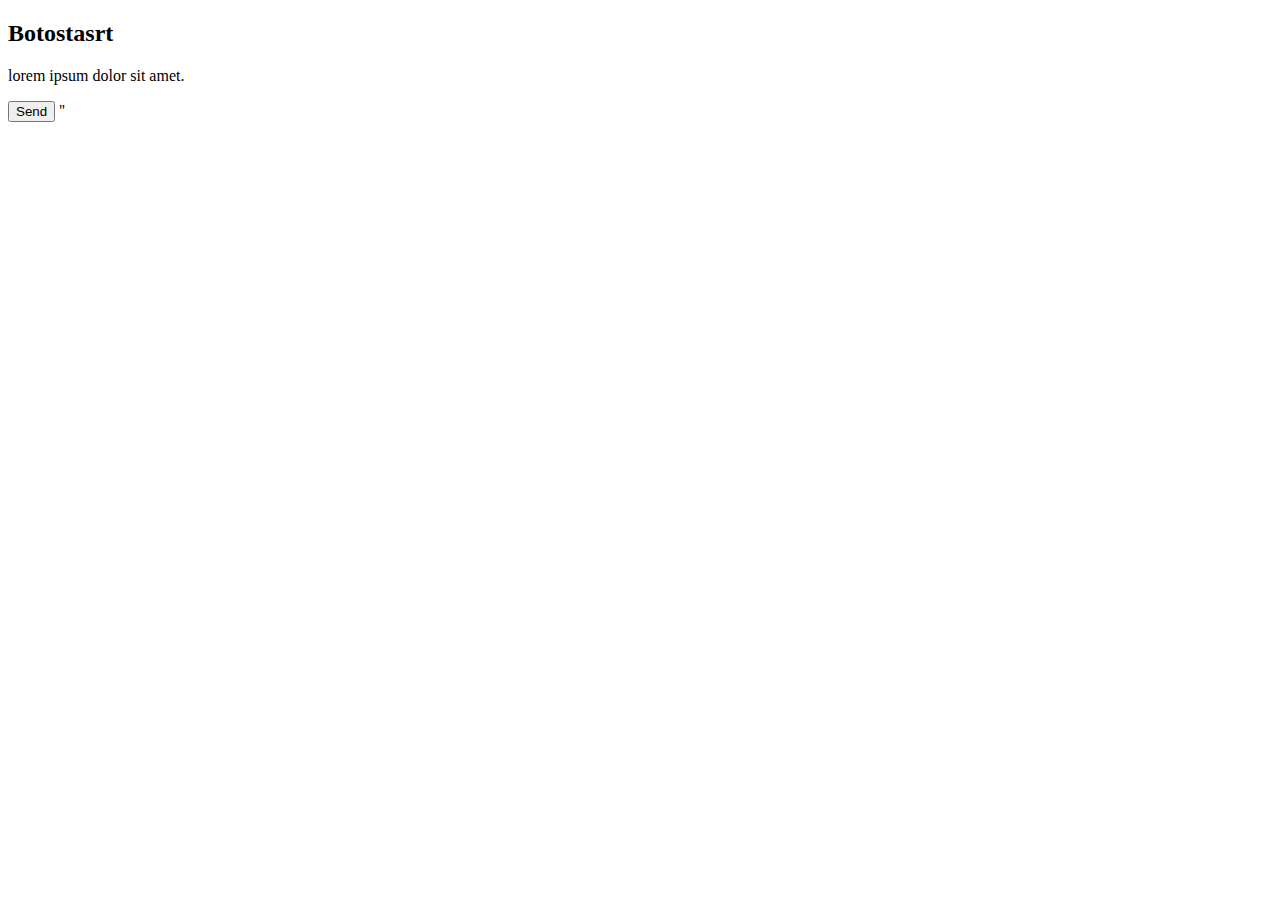
<file: index.html>
<!DOCTYPE html>
<html lang="en">
<head>
    <meta charset="UTF-8">
    <meta name="viewport" content="width=device-width, initial-scale=1.0">
    <title>Document</title>
</head>
<body>
    <h2>Botostasrt</h2>
    <p>
        lorem ipsum dolor sit amet.
    </p>
    <button>Send</button>
</body>
</html>''
</file>
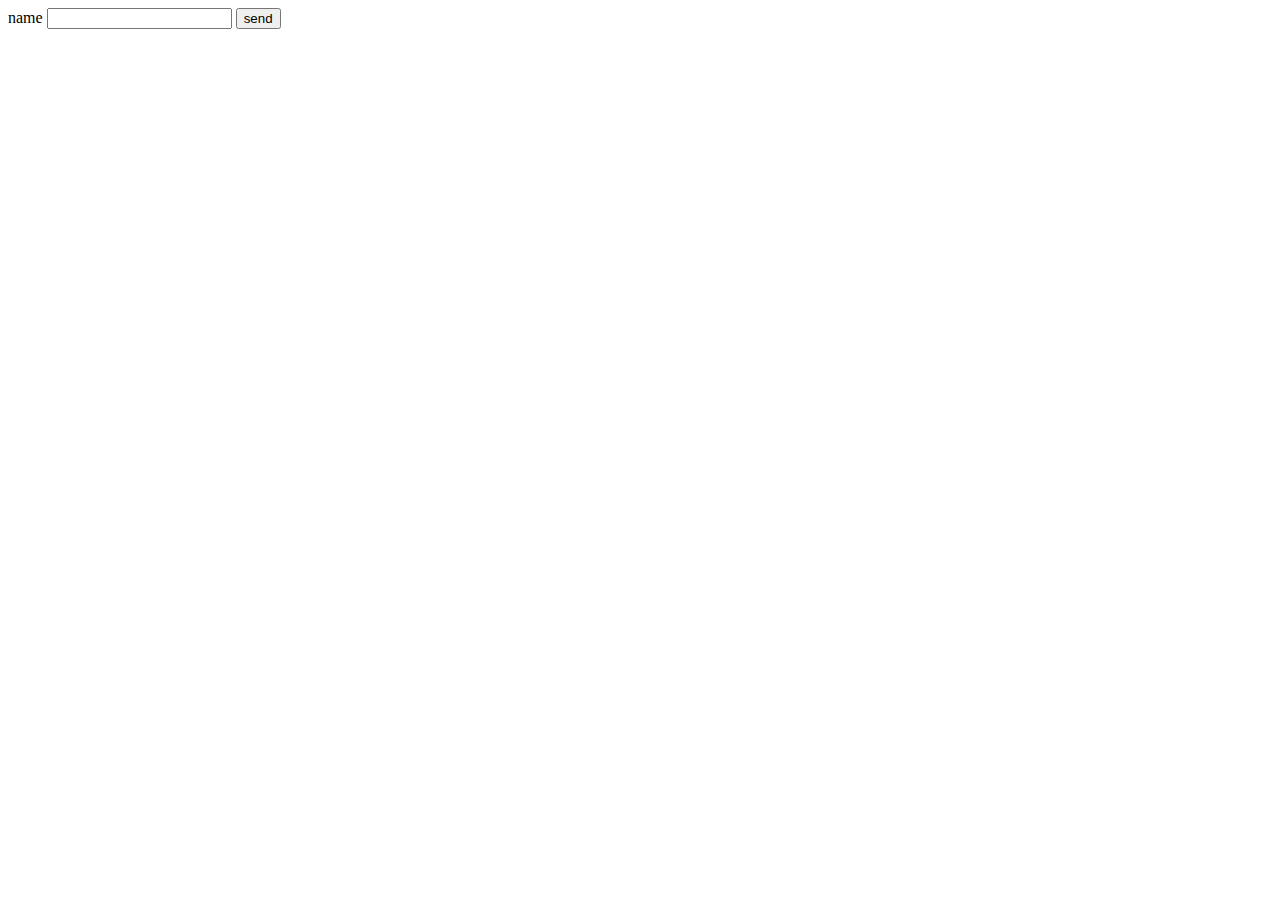
<file: login.html>
<!DOCTYPE html>
<html lang="en">
<head>
    <meta charset="UTF-8">
    <meta name="viewport" content="width=, initial-scale=1.0">
    <title>Document</title>
</head>
<body>
   <form>
       <label>name</label>
       <input />
       <button>send</button>
   </form> 
</body>
</html>
</file>
